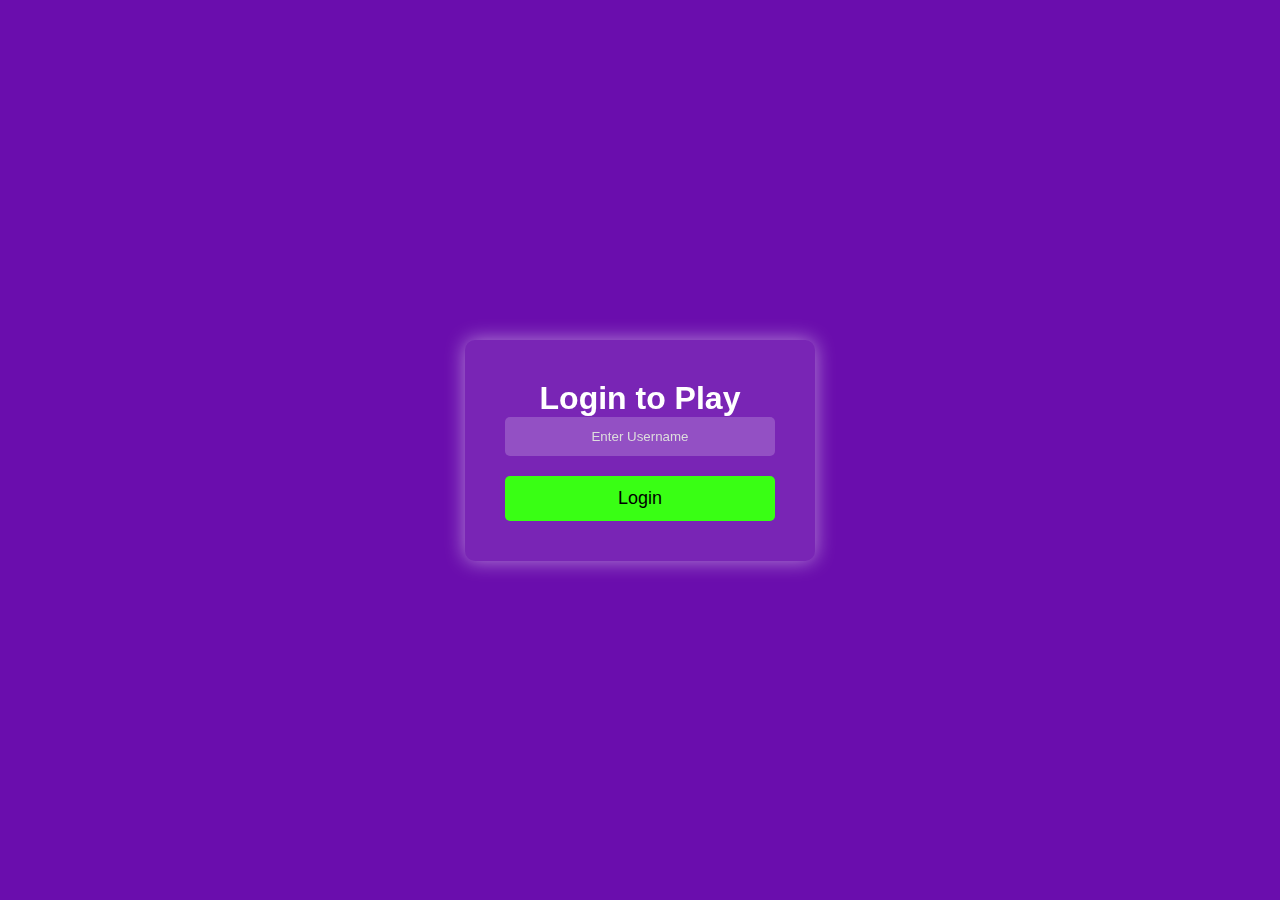
<file: Catch Ball/index.html>
<!DOCTYPE html>
<html lang="en">
<head>
    <meta charset="UTF-8">
    <meta name="viewport" content="width=device-width, initial-scale=1.0">
    <title>Catch the Ball</title>
    <link rel="stylesheet" href="styles.css">
</head>
<body class="login-body">
    <div class="login-container">
        <h1>Login to Play</h1>
        <input type="text" id="username" placeholder="Enter Username">
        <button onclick="login()">Login</button>
    </div>
    <script src="script.js"></script>
</body>
</html>
</file>
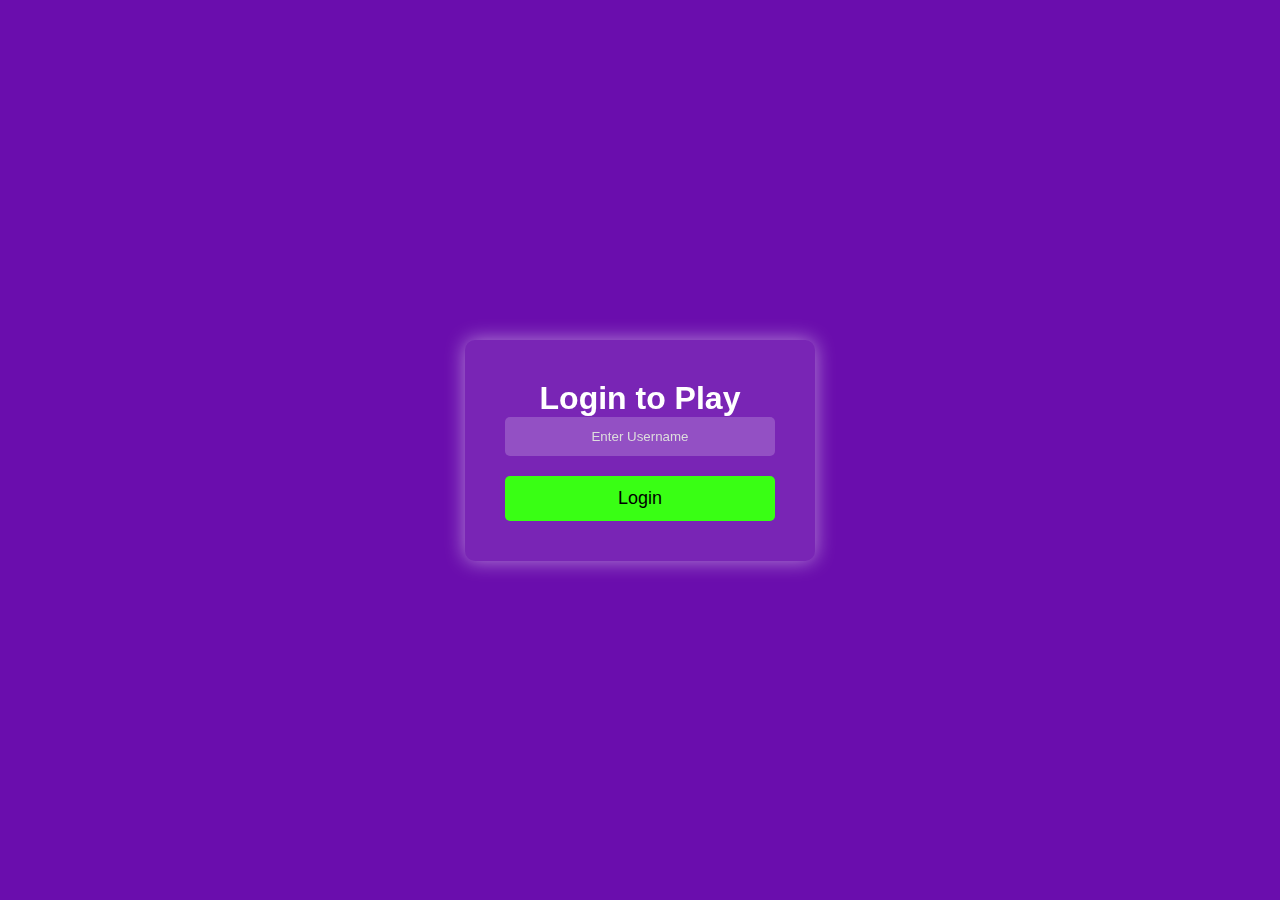
<file: Catch Ball/game.html>
<!DOCTYPE html>
<html lang="en">
<head>
    <meta charset="UTF-8">
    <meta name="viewport" content="width=device-width, initial-scale=1.0">
    <title>Catch the Ball Game</title>
    <link rel="stylesheet" href="styles.css">
</head>
<body class="game-body">
    <button class="logout" onclick="logout()">Logout</button>
    <div class="score">Score: <span id="score">0</span></div>
    <div class="basket" id="basket"></div>
    <script src="script.js"></script>
</body>
</html>
</file>
<file: Catch Ball/styles.css>
* {
    margin: 0;
    padding: 0;
    box-sizing: border-box;
    font-family: Arial, sans-serif;
}

.login-body {
    background: #6a0dad;
    display: flex;
    justify-content: center;
    align-items: center;
    height: 100vh;
}

.login-container {
    background: rgba(255, 255, 255, 0.1);
    backdrop-filter: blur(10px);
    padding: 40px;
    border-radius: 10px;
    text-align: center;
    box-shadow: 0 0 20px rgba(255, 255, 255, 0.5);
    width: 350px;
}

.login-container h1 {
    color: white;
}

input {
    width: 100%;
    padding: 12px;
    margin-bottom: 20px;
    border: none;
    border-radius: 5px;
    background: rgba(255, 255, 255, 0.2);
    color: white;
    text-align: center;
}

input::placeholder {
    color: #ddd;
}

button {
    width: 100%;
    padding: 12px;
    font-size: 18px;
    border: none;
    border-radius: 5px;
    background: #39ff14;
    color: black;
    cursor: pointer;
    transition: 0.3s;
}

button:hover {
    background: #32cd32;
}

/* Game Page Styles */
.game-body {
    background: #6a0dad;
    overflow: hidden;
    position: relative;
    height: 100vh;
}

.basket {
    position: absolute;
    bottom: 20px;
    left: 50%;
    width: 100px;
    height: 50px;
    background: yellow;
    border-radius: 10px;
    transform: translateX(-50%);
}

.ball {
    position: absolute;
    width: 30px;
    height: 30px;
    background: #39ff14;
    border-radius: 50%;
}

.score , .logout {
    position: absolute;
    top: 20px;
    font-size: 20px;
    font-weight: bold;
    color: white;
    background: rgba(0,0,0,0.5);
    padding: 10px 20px;
    border-radius: 8px;
    box-shadow: 2px 2px 10px rgba(0, 0, 0, 0.3);
    display: flex;
    align-items: center;
    justify-content: center;
    height: 40px;
    width: 120px;
}

.score{
    left:20px;
}

.logout{
    right:20px;
    border : none;
    cursor:pointer;
    transition: 0.3s ease;
}

.logout:hover{
    background: darkred;
}
</file>
